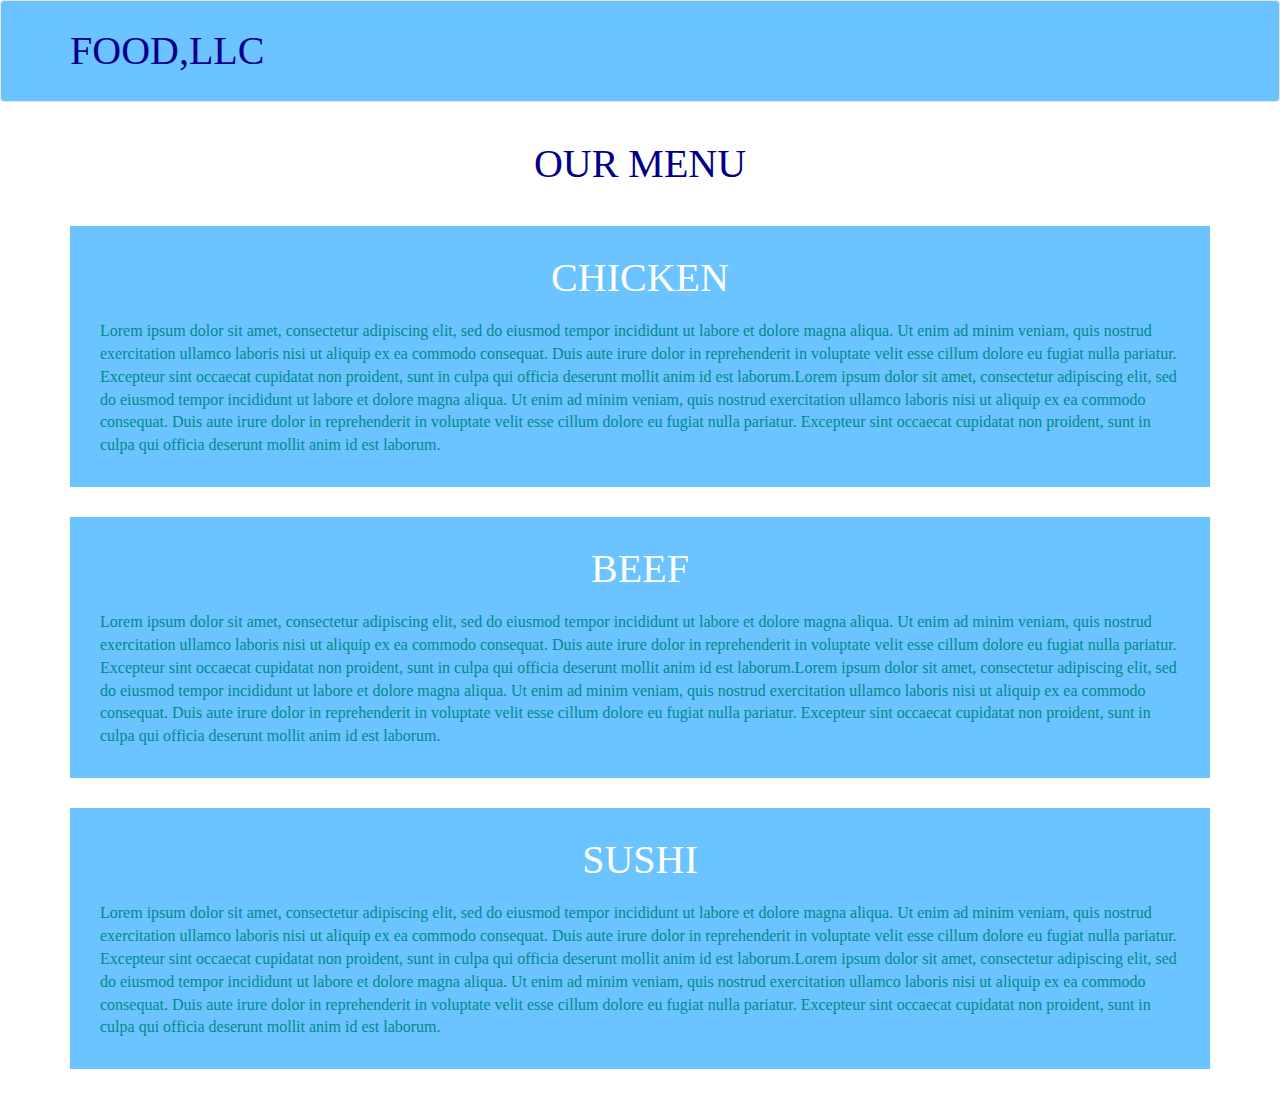
<file: index.html>
<!DOCTYPE html>
<html lang="en">

<head>
    <meta charset="UTF-8">
    <meta name="viewport" content="width=device-width, initial-scale=1.0">
    <title>Module-3</title>
    <link rel="stylesheet" href="css/bootstrap.min.css">
    <link rel="stylesheet" href="css/styles.css">

</head>

<body>
    <header>
        <nav id="header-nav" class="navbar navbar-default">
            <div class="container">
                <div class="navbar-header">
                    <div class="navbar-brand">
                        <a href="index.html">
                            <div>FOOD,LLC</div>
                        </a>
                    </div>
                    <button type="button" class="navbar-toggle collapsed" data-toggle="collapse"
                        data-target="#collapsable-nav" aria-expanded="false">
                        <span class="sr-only">Toggle navigation</span>
                        <span class="icon-bar"></span>
                        <span class="icon-bar"></span>
                        <span class="icon-bar"></span>
                    </button>
                </div>
                <div class="collapse navbar-collapse " id="collapsable-nav">
                    <ul id="nav-list" class="nav navbar-nav navbar-right visible-xs">
                        <li>
                            <a href="#chicken">Chicken</a>
                        </li>
                        <li>
                            <a href="#beef">Beef</a>
                        </li>
                        <li>
                            <a href="#sushi">Sushi</a>
                        </li>
                    </ul>
                </div>
            </div>
        </nav>
    </header>
    <div class="container">
        <h1 class="heading text-center">OUR MENU</h1>
        
            <section id="chicken" class="box">
                <h2>Chicken</h2>
                <div>Lorem ipsum dolor sit amet, consectetur adipiscing elit, sed do eiusmod tempor incididunt ut labore
                    et dolore magna aliqua. Ut enim ad minim veniam, quis nostrud exercitation ullamco laboris nisi ut
                    aliquip ex ea commodo consequat. Duis aute irure dolor in reprehenderit in voluptate velit esse
                    cillum dolore eu fugiat nulla pariatur. Excepteur sint occaecat cupidatat non proident, sunt in
                    culpa qui officia deserunt mollit anim id est laborum.Lorem ipsum dolor sit amet, consectetur
                    adipiscing elit, sed do eiusmod tempor incididunt ut labore et dolore magna aliqua. Ut enim ad minim
                    veniam, quis nostrud exercitation ullamco laboris nisi ut aliquip ex ea commodo consequat. Duis aute
                    irure dolor in reprehenderit in voluptate velit esse cillum dolore eu fugiat nulla pariatur.
                    Excepteur sint occaecat cupidatat non proident, sunt in culpa qui officia deserunt mollit anim id
                    est laborum.</div>
            </section>
            
            <section id="beef" class="box">
                <h2>Beef</h2>
                <div>Lorem ipsum dolor sit amet, consectetur adipiscing elit, sed do eiusmod tempor incididunt ut labore
                    et dolore magna aliqua. Ut enim ad minim veniam, quis nostrud exercitation ullamco laboris nisi ut
                    aliquip ex ea commodo consequat. Duis aute irure dolor in reprehenderit in voluptate velit esse
                    cillum dolore eu fugiat nulla pariatur. Excepteur sint occaecat cupidatat non proident, sunt in
                    culpa qui officia deserunt mollit anim id est laborum.Lorem ipsum dolor sit amet, consectetur
                    adipiscing elit, sed do eiusmod tempor incididunt ut labore et dolore magna aliqua. Ut enim ad minim
                    veniam, quis nostrud exercitation ullamco laboris nisi ut aliquip ex ea commodo consequat. Duis aute
                    irure dolor in reprehenderit in voluptate velit esse cillum dolore eu fugiat nulla pariatur.
                    Excepteur sint occaecat cupidatat non proident, sunt in culpa qui officia deserunt mollit anim id
                    est laborum.</div>
            </section>
           
            <section id="sushi" class="box">
                <h2>Sushi</h2>
                <div>Lorem ipsum dolor sit amet, consectetur adipiscing elit, sed do eiusmod tempor incididunt ut labore
                    et dolore magna aliqua. Ut enim ad minim veniam, quis nostrud exercitation ullamco laboris nisi ut
                    aliquip ex ea commodo consequat. Duis aute irure dolor in reprehenderit in voluptate velit esse
                    cillum dolore eu fugiat nulla pariatur. Excepteur sint occaecat cupidatat non proident, sunt in
                    culpa qui officia deserunt mollit anim id est laborum.Lorem ipsum dolor sit amet, consectetur
                    adipiscing elit, sed do eiusmod tempor incididunt ut labore et dolore magna aliqua. Ut enim ad minim
                    veniam, quis nostrud exercitation ullamco laboris nisi ut aliquip ex ea commodo consequat. Duis aute
                    irure dolor in reprehenderit in voluptate velit esse cillum dolore eu fugiat nulla pariatur.
                    Excepteur sint occaecat cupidatat non proident, sunt in culpa qui officia deserunt mollit anim id
                    est laborum.</div>
            </section>
    </div>
    <script src="jquery-2.1.4.min.js"></script>
    <script src="bootstrap.min.js"></script>
</body>

</html>
</file>
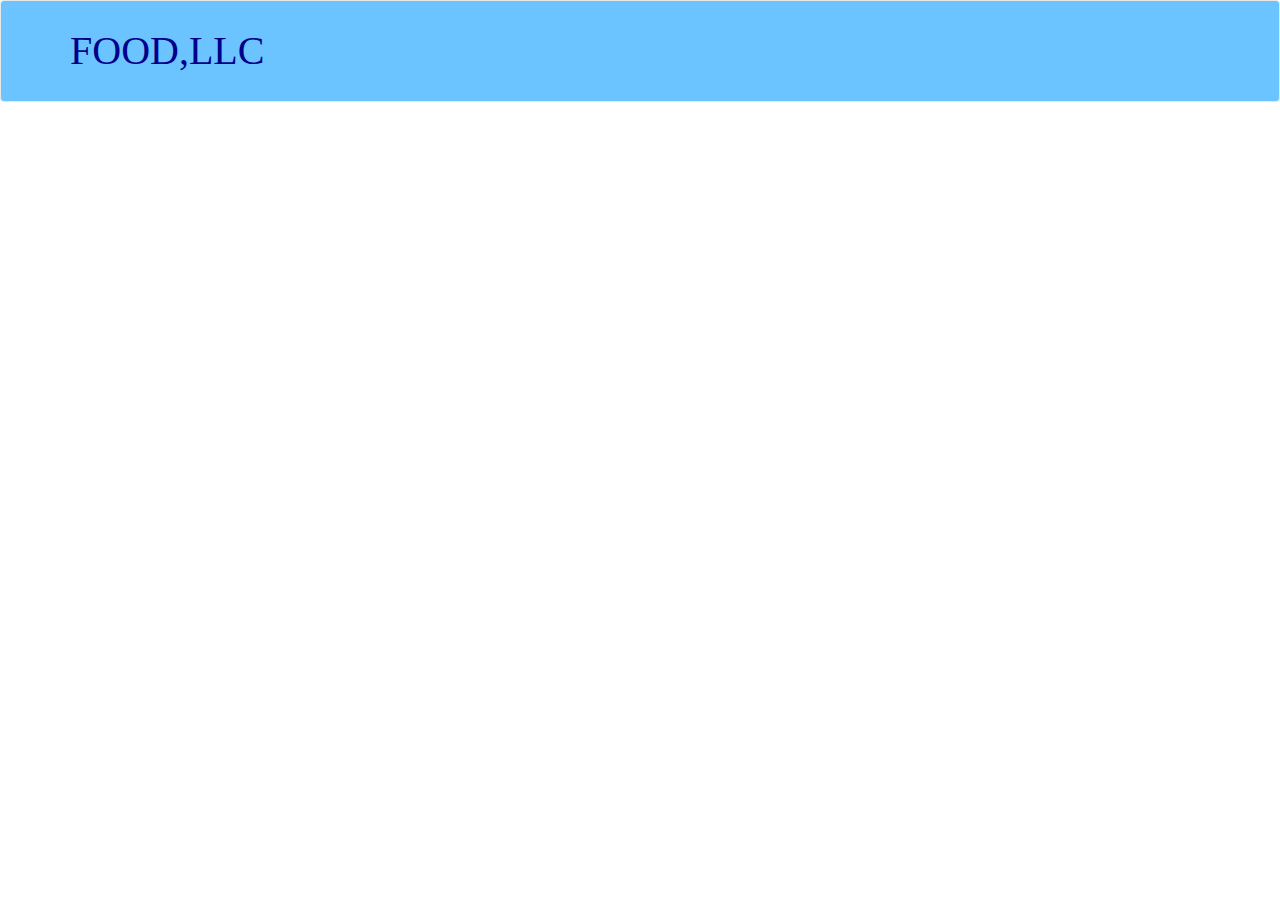
<file: index copy.html>
<!DOCTYPE html>
<html lang="en">
<head>
    <meta charset="UTF-8">
    <meta name="viewport" content="width=device-width, initial-scale=1.0">
    <title>Module-3</title>
    <link rel="stylesheet" href="css/bootstrap.min.css">
    <link rel="stylesheet" href="css/styles.css">
    
</head>
<body>
    <header>
    <nav id="header-nav" class="navbar navbar-default">
       <div class="container">
        <div class="navbar-header">
        <div class="navbar-brand">
            <a href="index.html" >
              <div>FOOD,LLC</div>
            </a>
       </div>
       </div>
       </div>
    </nav>
</header>
</body>
</html>
</file>
<file: css/styles.css>
*{
    box-sizing: border-box;
}
body{
    font-size: 16px;
    font-family: cursive;
}
#header-nav{
    padding: 25px;
     background-color: #6BC4FF;
}
.navbar-brand a{ 
    font-size: 40px;
    color:darkblue;

}
.navbar-brand a:hover{
    text-decoration: none;
  
    font-size: 45px;
}
#nav-list a{
    text-align: center;
    font-size: 20px;
    color: rgba(46, 46, 219, 0.966);
}
.navbar-header button.navbar-toggle:hover{
  background-color: lightcyan;
   }
.navbar-header .navbar-toggle{
    border: 2px solid darkblue;
}
.navbar-header .icon-bar{
    border: 1px solid darkblue;
}
.heading{
    font-size: 40px;
    color: darkblue;
    margin-bottom: 40px;
}
.box{
    background-color: #6BC4FF;
    color: darkcyan;
    padding: 30px;
    margin-bottom: 30px;
}
.box h2{
    text-align: center;
    color: white;
    font-size: 40px;
    margin-top: 0px;
    margin-bottom: 20px;
    text-transform: uppercase;
}
@media (min-width:1200px){

}
@media (min-width:992px) and (max-width:1199px){

}
@media (min-width:767px) and (max-width:991px){
 
}
@media (max-width:768px){
    #header-nav{
        padding: 13px;
    }
    .navbar-brand a{
        font-size:30px;   
    }
    .navbar-brand a:hover{
        font-size: 37px;
    }
}
</file>
